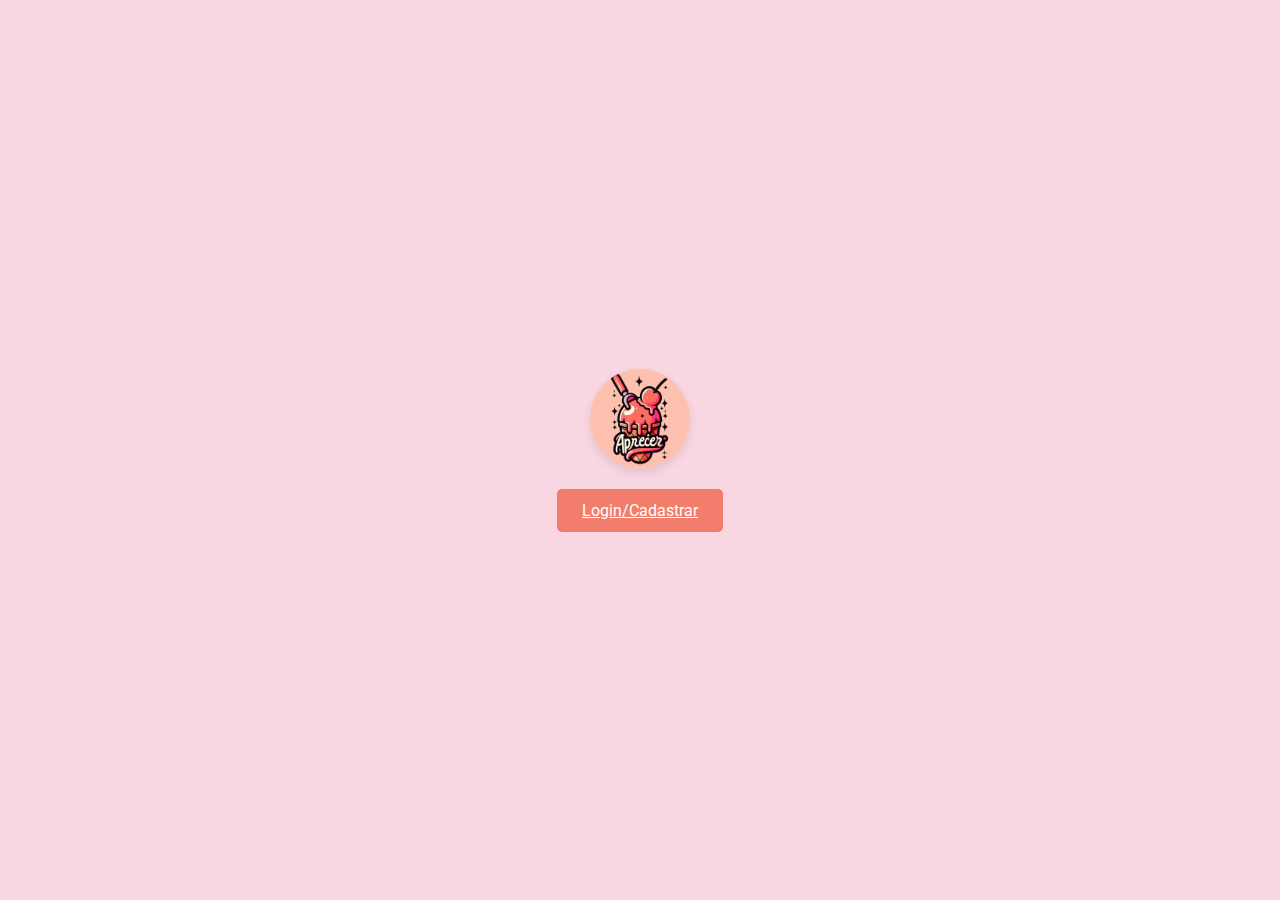
<file: index.html>
<!DOCTYPE html>
<html lang="pt-br">
<head>
    <meta charset="UTF-8">
    <meta name="viewport" content="width=device-width, initial-scale=1.0">
    <title>BonApettit - Página Principal</title>
    <link href="https://fonts.googleapis.com/css2?family=Roboto:wght@400;700&display=swap" rel="stylesheet">
    <link rel="stylesheet" href="style.css">
</head>
<body>
    <div class="main">
        <img src="logo.jpeg" alt="Logo BonApettit" class="logo">
         <a href="./banco/login.php" class="button">Login/Cadastrar</a>
    </div>
</body>
</html>
</file>
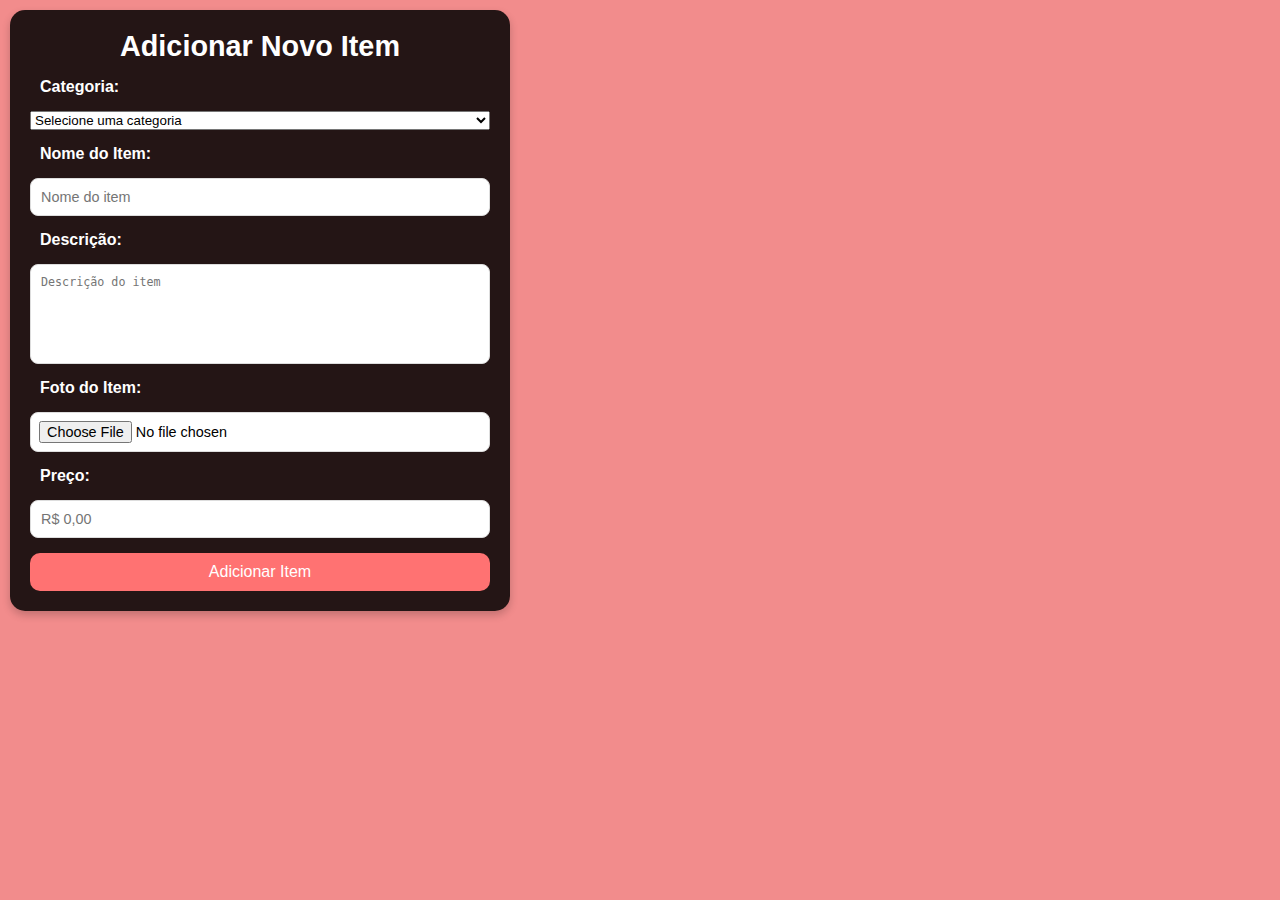
<file: adicionar.html>
<!DOCTYPE html>
<html lang="pt-br">
<head>
    <meta charset="UTF-8">
    <meta name="viewport" content="width=device-width, initial-scale=1.0">
    <title>Adicionar Item - BonApettit</title>
    <link rel="stylesheet" href="adicionar.css">
    <script>
        function formatarPreco(input) {
            let valor = input.value.replace(/\D/g, ''); // Remove tudo que não for número

            // Se o valor for maior que 2 caracteres, formatar o número
            if (valor.length > 2) {
                valor = valor.replace(/(\d)(\d{2})$/, '$1,$2'); // Adiciona a vírgula para os centavos
                valor = valor.replace(/(\d)(\d{3}),/, '$1.$2,'); // Adiciona o ponto para os milhares
            }

            input.value = 'R$ ' + valor; // Preenche o campo com o valor formatado
        }
    </script>
</head>
<body>
    <section class="adicionar-item">
        <h1>Adicionar Novo Item</h1>
        <form action="adicionar.php" method="POST" enctype="multipart/form-data">

            
            <!-- Caixa de Seleção para Categorias -->
            <label for="categoria">Categoria:</label>
            <select id="categoria" name="categoria" required>
                <option value="">Selecione uma categoria</option>
                <option value="Sorvetes">Sorvetes</option>
                <option value="Taças">Taças</option>
                <option value="Bebidas">Bebidas</option>
                <option value="Especiais">Especiais</option>
            </select>

            <!-- Campo para Nome do Item -->
            <label for="nome">Nome do Item:</label>
            <input type="text" id="nome" name="nome" required placeholder="Nome do item">

            <!-- Campo para Descrição -->
            <label for="descricao">Descrição:</label>
            <textarea id="descricao" name="descricao" required placeholder="Descrição do item"></textarea>

            <!-- Campo para Foto -->
            <label for="foto">Foto do Item:</label>
            <input type="file" id="foto" name="foto" accept="image/*" required>

            <!-- Campo para Preço -->
            <label for="preco">Preço:</label>
            <input type="text" id="preco" name="preco" required placeholder="R$ 0,00" oninput="formatarPreco(this)">

            <!-- Botão de Enviar -->
            <button type="submit">Adicionar Item</button>
        </form>
    </section>
</body>
</html>
</file>
<file: style.css>
* {
    margin: 0;
    padding: 0;
    box-sizing: border-box;
}

body {
    font-family: 'Roboto', Arial, sans-serif;
    margin: 0;
    padding: 0;
    text-align: center;
    background-color: #f8d7e3;
    height: 100vh; 
    overflow: hidden; 
}

/* Container principal */
.main {
    display: flex;
    flex-direction: column;
    justify-content: center;
    align-items: center;
    height: 100%;
    box-sizing: border-box;
}

/* Estilo do logo */
img {
    max-width: 100px;
    width: auto;
    height: auto;
    margin-bottom: 10px;
    border-radius: 60%;
    box-shadow: 0 4px 8px rgba(0, 0, 0, 0.1); 
}
.button {
    background-color: #f27d6c;
    color: white;
    padding: 12px 25px;
    font-size: 16px;
    border: none;
    border-radius: 5px;
    cursor: pointer;
    margin-top: 10px;
    font-family: 'Roboto', Arial, sans-serif;
}

.button:hover {
    background-color: #e66c58;
}



@media (max-width: 768px) {
    img.logo {
        max-width: 60px;
    }

    .button {
        padding: 10px 20px;
        font-size: 14px;
    }
}
</file>
<file: adicionar.css>
* {
    margin: 0;
    padding: 0;
    box-sizing: border-box;
}

body {
    font-family: 'Roboto', sans-serif;
    background-color: #f28c8c;
    justify-content: center;
    align-items: center;
    height: 100vh;
    padding: 10px;
}

.adicionar-item {
    background-color: rgba(0, 0, 0, 0.85);
    border-radius: 15px;
    padding: 20px;
    width: 100%;
    max-width: 500px;
    box-shadow: 0 4px 8px rgba(0, 0, 0, 0.2);
    text-align: center;
}

h1 {
    font-size: 1.8em;
    margin-bottom: 15px;
    color: #fff;
}

form {
    display: flex;
    flex-direction: column;
    gap: 15px;
}

label {
    font-size: 1em;
    color: #fff;
    font-weight: bold;
    text-align: left;
    margin-left: 10px;
}

input[type="text"],
input[type="file"],
textarea {
    padding: 10px;
    border-radius: 8px;
    border: 1px solid #ddd;
    font-size: 0.9em;
    width: 100%;
    box-sizing: border-box;
    background-color: #fff;
}

textarea {
    height: 100px;
    resize: none;
}

input[type="file"] {
    font-size: 0.9em;
    padding: 8px;
}

button {
    background-color: #ff7272;
    color: white;
    border: none;
    padding: 10px 15px;
    font-size: 1em;
    cursor: pointer;
    border-radius: 10px;
    transition: background-color 0.3s ease;
    width: 100%;
}

button:hover {
    background-color: #e05757;
}

input[type="text"]:focus,
textarea:focus {
    outline: none;
    border-color: #ff7272;
}

input[type="file"]:focus {
    outline: none;
    border-color: #ff7272;
}

@media (max-width: 768px) {
    h1 {
        font-size: 1.5em;
    }

    .adicionar-item {
        padding: 15px;
    }

    button {
        padding: 8px 12px;
        font-size: 0.9em;
    }
}

@media (max-width: 480px) {
    h1 {
        font-size: 1.2em;
    }

    .adicionar-item {
        padding: 10px;
        max-width: 90%;
    }

    form {
        gap: 10px;

    button {
        font-size: 0.8em;
        padding: 8px;
    }
}
}
</file>
